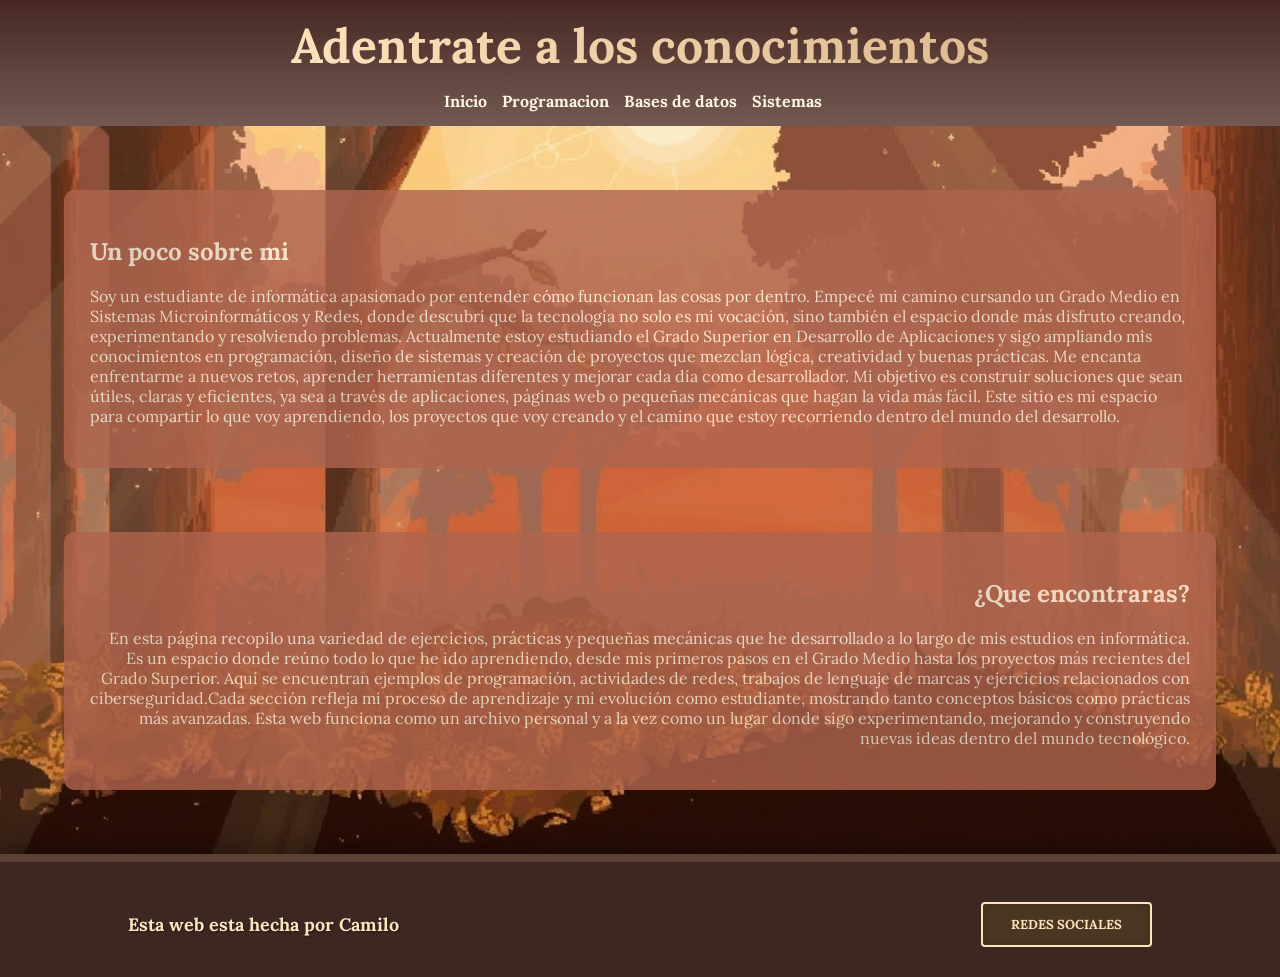
<file: index.html>
<!DOCTYPE html>
<html lang="en">
<head>
    <meta charset="UTF-8">
    <meta name="viewport" content="width=device-width, initial-scale=1.0">
    <link rel="stylesheet" href="style.css">
    <title>Primeros Pasos</title>
</head>
<body>
    <header>
    <h1>Adentrate a los conocimientos</h1>
    <nav class="headers">
        <a href="index.html">Inicio</a>
        <a href="./pages/programacion.html">Programacion</a>
        <a href="./pages/basesDedatos.html">Bases de datos</a>
        <a href="./pages/sistemas.html">Sistemas</a>

    </nav>
    </header>
    
    <main>
        <div class="container">

            <section>
                <h2>
                    Un poco sobre mi 
                </h2>

                <p>
                        Soy un estudiante de informática apasionado por entender cómo funcionan las cosas por dentro. Empecé mi camino cursando un Grado Medio en Sistemas Microinformáticos y Redes, donde descubrí que la tecnología no solo es mi vocación, sino también el espacio donde más disfruto creando, experimentando y resolviendo problemas.
                        Actualmente estoy estudiando el Grado Superior en Desarrollo de Aplicaciones y sigo ampliando mis conocimientos en programación, diseño de sistemas y creación de proyectos que mezclan lógica, creatividad y buenas prácticas. Me encanta enfrentarme a nuevos retos, aprender herramientas diferentes y mejorar cada día como desarrollador.
                        Mi objetivo es construir soluciones que sean útiles, claras y eficientes, ya sea a través de aplicaciones, páginas web o pequeñas mecánicas que hagan la vida más fácil. Este sitio es mi espacio para compartir lo que voy aprendiendo, los proyectos que voy creando y el camino que estoy recorriendo dentro del mundo del desarrollo.
                </p>
            </section>

        </div>
                <div class="container">

            <section class="lefth">
                <h2>
                    ¿Que encontraras?
                </h2>

                <p>
                    En esta página recopilo una variedad de ejercicios, prácticas y pequeñas mecánicas que he desarrollado a lo largo de mis estudios en informática. Es un espacio donde reúno todo lo que he ido aprendiendo, desde mis primeros pasos en el Grado Medio hasta los proyectos más recientes del Grado Superior. Aquí se encuentran ejemplos de programación, 
                    actividades de redes, trabajos de lenguaje de marcas y ejercicios relacionados con ciberseguridad.Cada sección refleja mi proceso de aprendizaje y mi evolución como estudiante, mostrando tanto conceptos básicos como prácticas más avanzadas. Esta web funciona como un archivo personal y a la vez como un lugar donde sigo experimentando, mejorando 
                    y construyendo nuevas ideas dentro del mundo tecnológico.
                </p>
            </section>

        </div>

    </main>
    <footer>
        <div>
            Esta web esta hecha por Camilo

        </div>

        <div>
            Redes sociales
        </div>
  
        
    </footer>


</body>
</html>
</file>
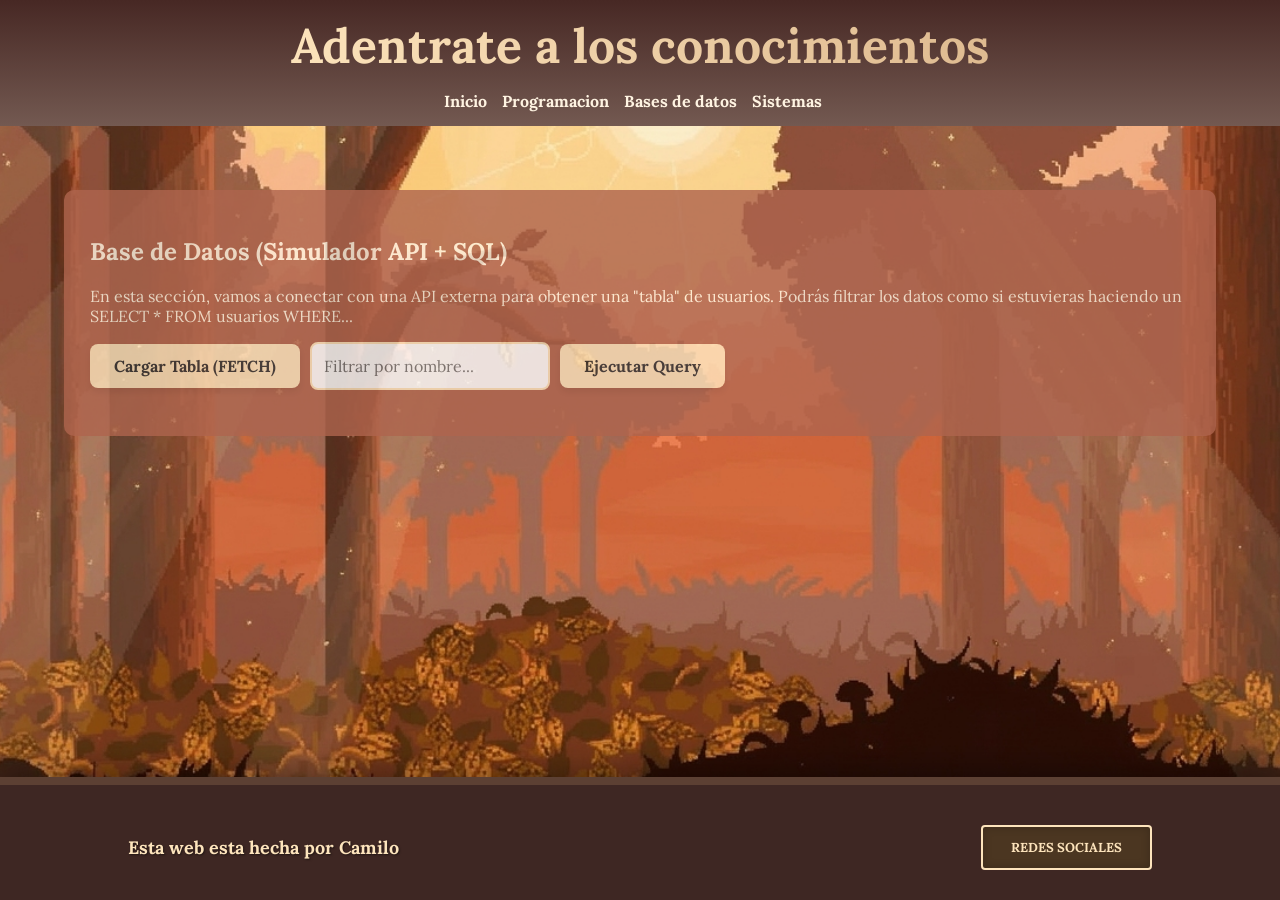
<file: pages/basesDedatos.html>
<!DOCTYPE html>
<html lang="en">
<head>
    <meta charset="UTF-8">
    <meta name="viewport" content="width=device-width, initial-scale=1.0">
    <link rel="stylesheet" href="../style.css">
    <title>Primeros Pasos</title>
    <script src="../src/basesdedatos.js"></script>
</head>
<body>
    <header>
    <h1>Adentrate a los conocimientos</h1>
    <nav class="headers">
        <a href="../index.html">Inicio</a>
        <a href="programacion.html">Programacion</a>
        <a href="basesDedatos.html">Bases de datos</a>
        <a href="sistemas.html">Sistemas</a>

    </nav>
    </header>
    
    <main>

<div class="separate-container">
    <section>
        <h2>Base de Datos (Simulador API + SQL)</h2>
        <p>
            En esta sección, vamos a conectar con una API externa para obtener una "tabla" de usuarios. 
            Podrás filtrar los datos como si estuvieras haciendo un <code>SELECT * FROM usuarios WHERE...</code>
        </p>

        <div class="controles-db">
            <button class="boton-bonito" onclick="obtenerUsuarios()">Cargar Tabla (FETCH)</button>
            <input type="text" id="input-busqueda" class="input-moderno" placeholder="Filtrar por nombre...">
            <button class="boton-bonito" onclick="simularSQL()">Ejecutar Query</button>
        </div>

        <div id="tabla-contenedor" class="tabla-scroll">
            <table id="tabla-usuarios">
                <thead>
                    <tr id="cabecera-tabla">
                        </tr>
                </thead>
                <tbody id="cuerpo-tabla">
                    </tbody>
            </table>
        </div>
    </section>
</div>

    </main>
    <footer>
        <div>
            Esta web esta hecha por Camilo

        </div>

        <div>
            Redes sociales
        </div>
  
        
    </footer>


</body>
</html>
</file>
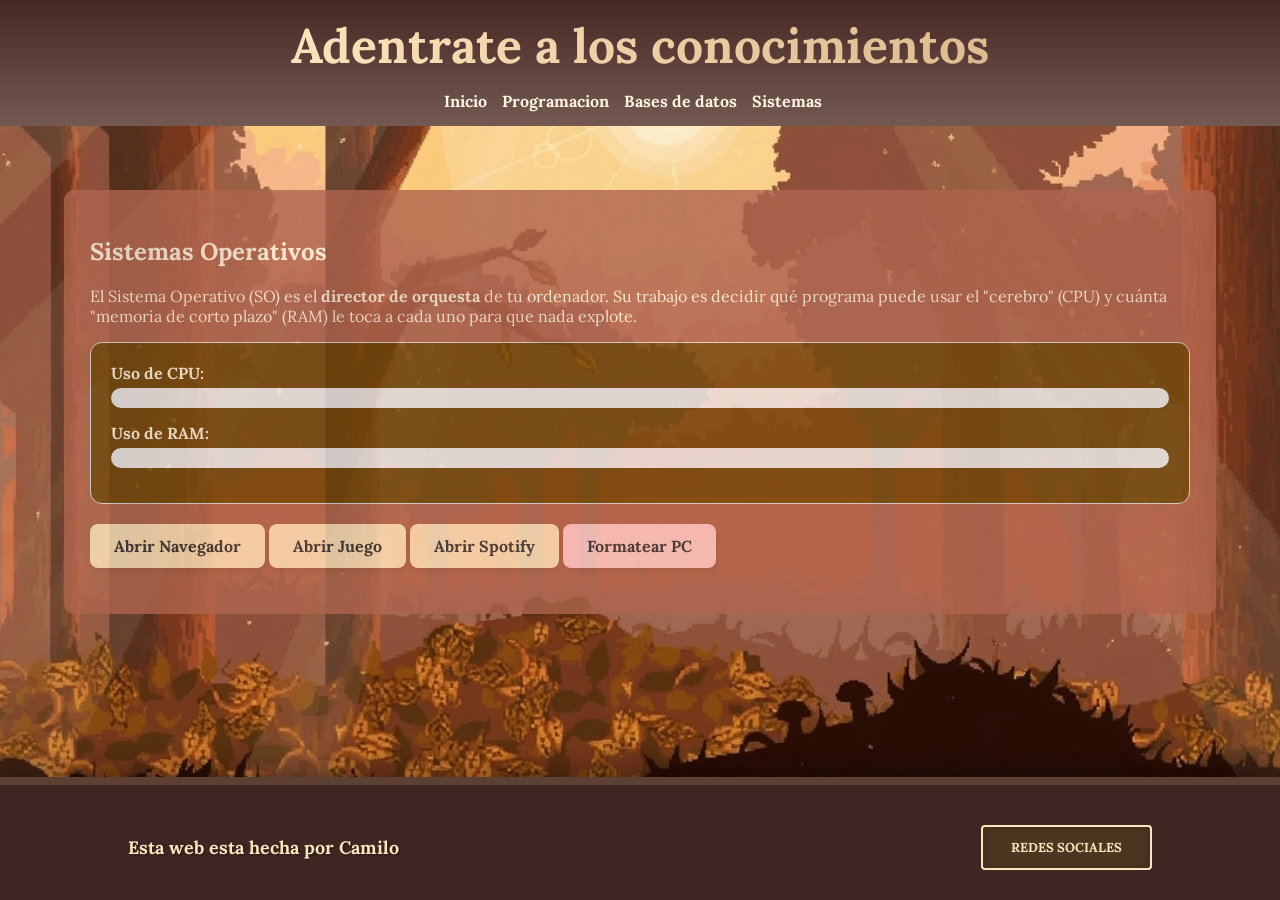
<file: pages/sistemas.html>
<!DOCTYPE html>
<html lang="en">
<head>
    <meta charset="UTF-8">
    <meta name="viewport" content="width=device-width, initial-scale=1.0">
    <link rel="stylesheet" href="../style.css">
    <title>Primeros Pasos</title>
    <script src="../src/sistemas.js"></script>
</head>
<body>
    <header>
    <h1>Adentrate a los conocimientos</h1>
    <nav class="headers">
        <a href="../index.html">Inicio</a>
        <a href="programacion.html">Programacion</a>
        <a href="basesDedatos.html">Bases de datos</a>
        <a href="sistemas.html">Sistemas</a>
    </nav>
    </header>
    
    <main>
       <div class="separate-container">
    <section>
        <h2>Sistemas Operativos</h2>
        <p>
            El Sistema Operativo (SO) es el <strong>director de orquesta</strong> de tu ordenador. Su trabajo es decidir qué programa puede usar el "cerebro" (CPU) y cuánta "memoria de corto plazo" (RAM) le toca a cada uno para que nada explote.
        </p>

        <div class="monitor-sistema">
            <div class="recurso">
                <span>Uso de CPU:</span>
                <div class="barra-progreso"><div id="barra-cpu" class="llenado"></div></div>
            </div>
            <div class="recurso">
                <span>Uso de RAM:</span>
                <div class="barra-progreso"><div id="barra-ram" class="llenado"></div></div>
            </div>
        </div>

        <div class="gestion-procesos">
            <button class="boton-bonito" onclick="lanzarProceso('Navegador', 15, 20)">Abrir Navegador</button>
            <button class="boton-bonito" onclick="lanzarProceso('Juego RPG', 40, 50)">Abrir Juego</button>
            <button class="boton-bonito" onclick="lanzarProceso('Música', 5, 10)">Abrir Spotify</button>
            <button class="boton-bonito" style="background-color: #ffcccc;" onclick="reiniciarSistema()">Formatear PC</button>
        </div>

        <div id="lista-procesos" class="contenedor-objetos">
            </div>
    </section>
</div>

    </main>
    <footer>
        <div>
            Esta web esta hecha por Camilo

        </div>

        <div>
            Redes sociales
        </div>
  
        
    </footer>


</body>
</html>
</file>
<file: style.css>
@import url('https://fonts.googleapis.com/css2?family=Cormorant+Garamond:wght@400;600;700&family=Lora:wght@400;500;600&display=swap');


*{
    font-family: 'Lora', serif;
}

body{
    background-image: url(./img/fondo.png);
    background-size: cover;                
    background-repeat: no-repeat;          
    background-position: center;           
    background-attachment: fixed;          
    margin: 0;
}
html, body {
    height: 100%;
    margin: 0;
}

body {
    display: flex;
    flex-direction: column;
}

header {
    background: linear-gradient(to bottom, #472824,  #735951);
    color: white;
    padding: 15px 20px;
    position:sticky;
    z-index: 1000;
    top: 0;
    backdrop-filter: blur(10px);

}

header h1 {
    display: flex;
    justify-content: center;
    margin: 0;
    font-size: 3rem;
    font-weight: 700;
    background: linear-gradient(
        90deg, 
        #fbf9f9 0%,
        #472825 40%,
        #D3AB80 50%,
        #FDE4BC 60%,
        #D3AB80 100%
    );
    background-size: 200%;
    background-position: -100%;
    background-clip: text;
    color: transparent;
    animation: colorSweep 15s ease-in-out infinite;
}

@keyframes colorSweep {
    0% {
        background-position: -100%;
    }
    50% {
        background-position: 100%;
    }
    100% {
        background-position: 100%;
    }
}

.headers{
    display: flex;
    justify-content: center;
    padding-top: 15px;
}


.headers a {
    color:#FFF4E2;
    margin-right: 15px;
    text-decoration: none;
    font-weight: bold;
}

.headers a:hover {
    text-decoration: underline;
    color: #FDE4BC;
}

.container{
     color:#FFF4E1;
     display: flex;
     margin: 5%;
     padding: 2%;
     background-color:#af654e;
    border-radius: 10px;
    opacity: 0.8;
}

.separate-container{
    color:#FFF4E1;
    display: flex;
    justify-content: space-between;
    margin: 5%;
    padding: 2%;
    background-color:#af654e;
    border-radius: 10px;
    opacity: 0.8;
}

.separate-container section{
    flex: 1;
}

.lefth{
    text-align: right;

}

.boton-bonito {
    background-color: #FDE4BC;
    color: #333333;
    padding: 12px 24px;
    border: none;
    border-radius: 8px;
    font-size: 16px;
    font-weight: bold;
    cursor: pointer;
    box-shadow: 0 4px 6px rgba(0, 0, 0, 0.08);
    transition: all 0.3s ease;
}

.boton-bonito:hover {
    background-color: #F0D4A5;
    transform: translateY(-2px);
    box-shadow: 0 6px 12px rgba(0, 0, 0, 0.12);
}

#contenedor-juego{
    padding-left: 25px;
}

footer {
    flex-shrink: 0;
    background-color: #3E2723;
    color: #FDE4BC;
    padding: 40px 10% 30px 10%;
    margin-top: auto;
    display: flex;
    justify-content: space-between;
    align-items: center;
    flex-wrap: wrap;
    border-top: 8px solid #5C4033;
    box-shadow: 0 -10px 25px rgba(0, 0, 0, 0.3);
}

footer div:first-child {
    font-size: 18px;
    font-weight: bold;
    color: #FDE4BC;
    text-shadow: 1px 1px 2px rgba(0,0,0,0.5);
}

footer div:last-child {
    font-weight: bold;
    text-transform: uppercase;
    font-size: 13px;
    border: 2px solid #FDE4BC;
    padding: 12px 28px;
    border-radius: 4px;
    background-color: #4B3621;
    color: #FDE4BC;
    transition: all 0.4s ease;
    cursor: pointer;
    box-shadow: inset 0 0 10px rgba(0,0,0,0.2);
}

footer div:last-child:hover {
    background-color: #FDE4BC;
    color: #3E2723;
    transform: translateY(-3px);
    box-shadow: 0 5px 15px rgba(0,0,0,0.4);
}



#resultado-bucles{
background: #222; color: #0f0;
 padding: 15px;
 margin-top: 15px;
 border-radius: 8px;
 min-height: 50px; 
font-family: 'Courier New', Courier, monospace;
}



/* --- Consola de Arrays --- */
.contenedor-consola {
    background-color: #f9f9f9; /* Un fondo neutro claro para que resalten los elementos */
    padding: 20px;
    border-radius: 12px;
    margin-top: 15px;
    border: 2px dashed #FDE4BC; /* Borde punteado con el color del botón */
    min-height: 50px;
    display: flex;
    flex-wrap: wrap;
    gap: 10px;
    align-items: center;
}

/* Los elementos del Array ahora parecen mini-botones */
.vagon {
    background-color: #FDE4BC;
    color: #333333;
    padding: 8px 16px;
    border-radius: 8px;
    font-weight: bold;
    box-shadow: 0 2px 4px rgba(0, 0, 0, 0.05);
    font-family: sans-serif;
}

/* --- Tarjetas de Objetos (POO) --- */
.contenedor-objetos {
    display: flex;
    flex-wrap: wrap;
    gap: 15px;
    margin-top: 20px;
}

.tarjeta-objeto {
    background-color: #FDE4BC; 
    color: #333333;           
    padding: 16px;
    border-radius: 8px;     
    font-size: 16px;
    box-shadow: 0 4px 6px rgba(0, 0, 0, 0.08); 
    width: 160px;
    text-align: center;
    transition: all 0.3s ease;
    border: none;
}

/* Un pequeño efecto para que parezca que los objetos "cobran vida" */
.tarjeta-objeto:hover {
    transform: translateY(-5px);
    box-shadow: 0 6px 12px rgba(0, 0, 0, 0.15);
}

.tarjeta-objeto hr {
    border: 0;
    border-top: 1px solid rgba(0,0,0,0.1);
    margin: 10px 0;
}

/* Estilo para el input de texto para que no desentone */
.input-moderno {
    padding: 12px;
    border-radius: 8px;
    border: 2px solid #FDE4BC;
    outline: none;
    font-size: 16px;
}

/* Estilos para la tabla de "Base de Datos" */
.tabla-scroll {
    overflow-x: auto;
    margin-top: 20px;
    border-radius: 8px;
    box-shadow: 0 4px 6px rgba(0,0,0,0.1);
}

#tabla-usuarios {
    width: 100%;
    border-collapse: collapse;
    background-color: white;
    font-family: sans-serif;
}

#tabla-usuarios th {
    background-color: #FDE4BC; 
    color: #333;
    padding: 12px;
    text-align: left;
    border-bottom: 2px solid #edcfa4;
}

#tabla-usuarios td {
    padding: 10px;
    border-bottom: 1px solid #eee;
    color: #555;
}

#tabla-usuarios tr:hover {
    background-color: #fff9f0;
}

.controles-db {
    display: flex;
    gap: 10px;
    flex-wrap: wrap;
    align-items: center;
}

/* --- Estilos de Sistemas --- */
.monitor-sistema {
    background: #6f4609;
    padding: 20px;
    border-radius: 12px;
    margin-bottom: 20px;
    border: 1px solid #ddd;
}

.recurso {
    margin-bottom: 15px;
    font-weight: bold;
}

.barra-progreso {
    background-color: #eeeeee;
    border-radius: 10px;
    height: 20px;
    width: 100%;
    margin-top: 5px;
    overflow: hidden;
}

.llenado {
    background-color: #d19d4a;
    height: 100%;
    width: 0%; 
    transition: width 0.5s ease-in-out;
}


.proceso-activo {
    background-color: #6f370d;
    padding: 10px;
    border-radius: 8px;
    font-size: 14px;
    box-shadow: 0 2px 4px rgba(0,0,0,0.1);
    display: flex;
    justify-content: space-between;
    align-items: center;
    width: 200px;
}

.btn-cerrar {
    background: #333;
    color: white;
    border: none;
    border-radius: 50%;
    width: 20px;
    height: 20px;
    cursor: pointer;
    font-size: 10px;
}
</file>
